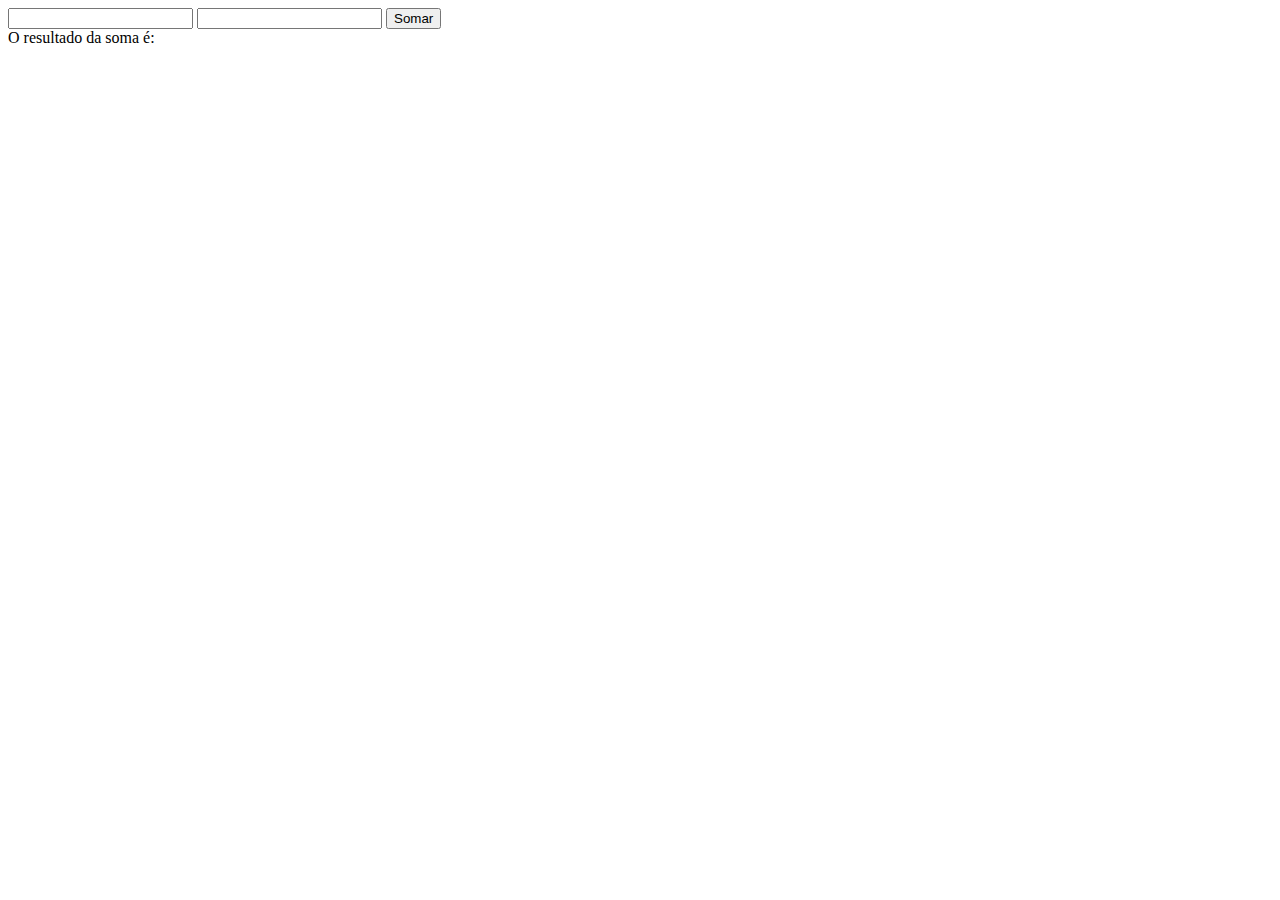
<file: source/aula javascript/arquivos/index.html>
<!DOCTYPE html>
<html lang="en">
    <head>
        <meta charset="UTF-8">
        <meta name="viewport" content="width=device-width, initial-scale=1.0">
        <meta http-equiv="X-UA-Compatible" content="ie=edge">
        <title>Qualquer</title>
    </head>
    <body>
        <input type="text" id="valorA" />
        <input type="text" id="valorB" />
        <input type="button" id="btnCalcular" value="Somar">
        <div>O resultado da soma é: <span id="result"></span></div>
        <script>
            var valorA = document.getElementById("valorA");
            var valorB = document.getElementById("valorB");
            var result = document.getElementById("result");
            var btnCalcular = document.getElementById("btnCalcular");

            btnCalcular.addEventListener("click", somar);

            function somar() {
                var a = Number.parseInt(valorA.value);
                var b = Number.parseInt(valorB.value);
                result.innerHTML = b + a;
            }
        </script>
    </body>
</html>
</file>
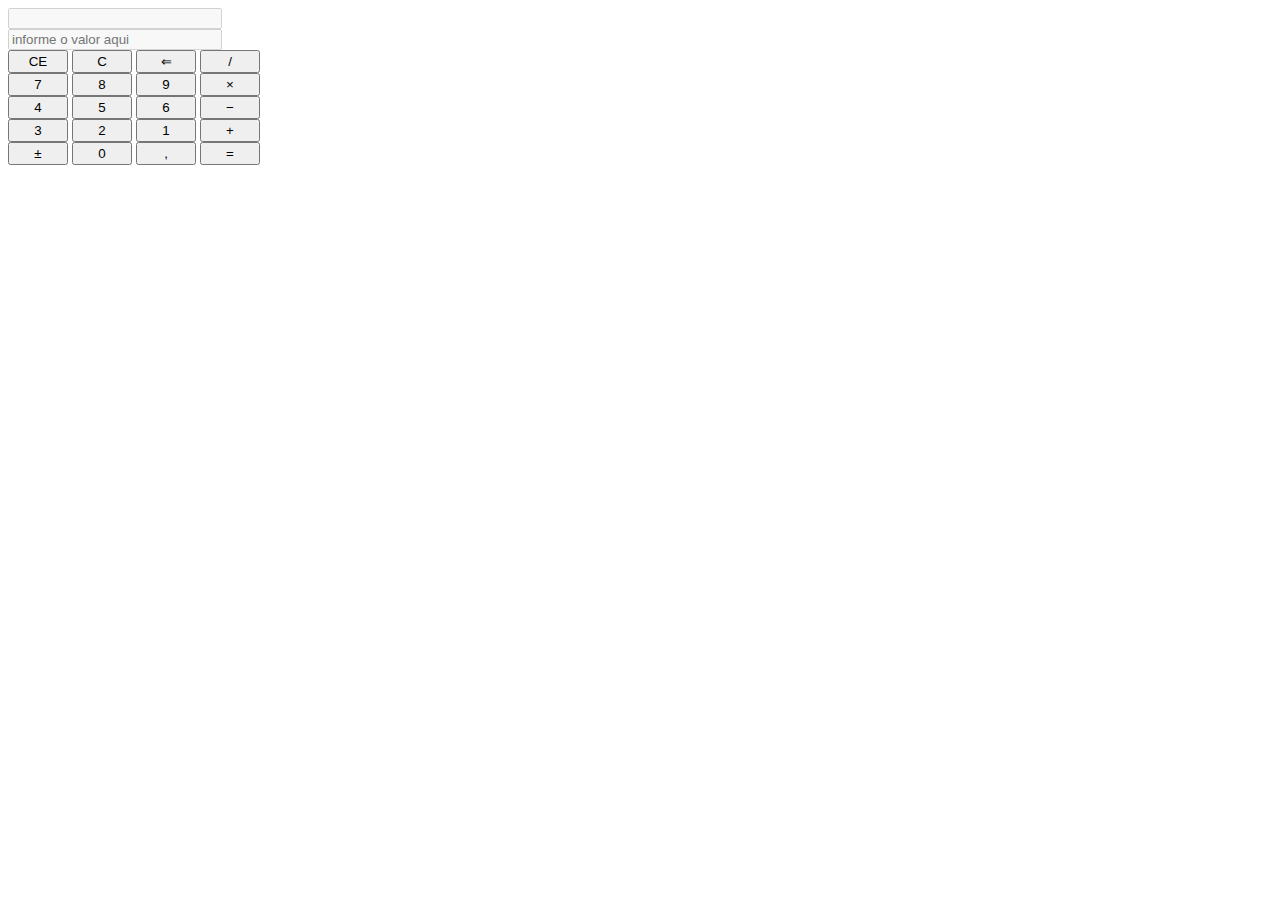
<file: source/aula javascript/Calculadora Javascript/index.html>
<!DOCTYPE html>
<html lang="en">

<head>
    <meta charset="UTF-8">
    <meta name="viewport" content="width=device-width, initial-scale=1.0">
    <meta http-equiv="X-UA-Compatible" content="ie=edge">
    <title>Calculadora</title>
    <link rel="stylesheet" href="estilo.css">
</head>

<body>

    <!-- https://www.anaesthetist.com/mnm/javascript/calc.htm -->

    <input type="text" readonly="readonly" disabled="disabled" name="Display" onchange="apresentaValorAtual()" />
    <br />
    <input type="text" readonly="readonly" disabled="disabled" placeholder="informe o valor aqui" />
    <br />
    <input type="button" value="CE" OnClick="apagaDigito()">
    <input type="button" value="C" OnClick="apagaTudo()" />
    <input type="button" value="&lArr;" OnClick="apagaDigito()" />
    <input type="button" value="&sol;" OnClick="todasOperacoes('/')" />
    <br />
    <input type="button" value="7" OnClick="adicionaDigito('7')" />
    <input type="button" value="8" OnClick="adicionaDigito('8')" />
    <input type="button" value="9" OnClick="adicionaDigito('9')" />
    <input type="button" value="&times;" OnClick="todasOperacoes('*')" />
    <br />
    <input type="button" value="4" OnClick="adicionaDigito('4')" />
    <input type="button" value="5" OnClick="adicionaDigito('5')" />
    <input type="button" value="6" OnClick="adicionaDigito('6')" />
    <input type="button" value="&minus;" OnClick="todasOperacoes('-')" />
    <br />
    <input type="button" value="3" OnClick="adicionaDigito('3')" />
    <input type="button" value="2" OnClick="adicionaDigito('2')" />
    <input type="button" value="1" OnClick="adicionaDigito('1')" />
    <input type="button" value="&plus;" OnClick="todasOperacoes('+')" />
    <br />
    <input type="button" value="&plusmn;" OnClick="alteraDigito()" />
    <input type="button" value="0" OnClick="adicionaDigito('0')" />
    <input type="button" value="&comma;" OnClick="ponto('.')" />
    <input type="button" value="&equals;" OnClick="calcular()" />

    <script>

        /*
            **Calculadora**
            O que faz // Nome

            Adiciona um numero quando clica com o mouse // adicinaDigito
            Apaga os valores da tela // apagaDigito e apagaTudo
            Altera numero para positivo ou negativo // alteraDigito
            Porcentagem // porcentagem
            Divisão // dividir
            Multiplicação // multi
            Diminuir // menos
            Adicionar // mais
            Resultado da operação // igual
            Ponto decimal // pontoDecimal
            
            Todos as variaveis serão ativadas por clique do mouse = onClick        
        
            **Variáveis que a Calculadora irá utilizar**

            Valor armazenado na memoria // memoria
            Valor atual sendo digitado // valorAtual
            Clicar no botão para realizar uma operação // operacao
            Comprimento maximo de numeros digitados // comprimentoMax
         */

        var memoria = "0";
        var valorAtual = "0";
        var operacao = 0;
        var comprimentoMax = 30; // Maximo de 30 numeros digitados

        // Criar a função de clicar no botao e digitar um numero
        function adicionaDigito(digito) {
            if (valorAtual.length > comprimentoMax) {
                valorAtual = "Erro valor muito extenso";
            } else {
                if ((eval(valorAtual) == 0) && valorAtual.indexOf(".") == -1) {
                    valorAtual = digito;
                } else {
                    valorAtual = valorAtual + digito;
                }
            }
            document.body.Display.value = valorAtual;
        }

        // Limpar valores e operações da calculadora (reset)
        function apagaDigito() {
            valorAtual = "0";
            document.body.Display.value = valorAtual;
        }

        function apagaTudo() {
            valorAtual = "0";
            operacao = 0;
            memoria = "0";
            document.body.Display.value = valorAtual;
        }

        // Alterar o numero para positivo ou negativo 
        function alteraDigito() {
            if (valorAtual.indexOf("-") == 0) {
                valorAtual = valorAtual.substring(1);
            } else {
                valorAtual = "-" + valorAtual;
            }
            document.body.Display.value = valorAtual;
        }

        // Funções das operações matemáticas
        function todasOperacoes(op) {
            if (op.indexOf("*") > -1) {
                operacao = 1;
            }
            if (op.indexOf("/") > -1) {
                operacao = 2;
            }
            if (op.indexOf("+") > -1) {
                operacao = 3;
            }
            if (op.indexOf("-") > -1) {
                operacao = 4;
            }

            memoria = valorAtual;
            valorAtual = " ";
            document.body.Display.value = valorAtual;
        }

        function calcular() {
            if (operacao == 1) {
                valorAtual = eval(memoria) * eval(valorAtual);
            }
            if (operacao == 2) {
                valorAtual = eval(memoria) / eval(valorAtual);
            }
            if (operacao == 3) {
                valorAtual = eval(memoria) + eval(valorAtual);
            }
            if (operacao == 4) {
                valorAtual = eval(memoria) - eval(valorAtual);
            }
            operacao = 0;
            memoria = "0";
            document.body.Display.value = valorAtual;
        }

        function ponto() {
            if (valorAtual.length == 0) {
                valorAtual = "0.";
            } else {
                if (valorAtual.indexOf(".") == -1) {
                    valorAtual = valorAtual + ".";
                }
            }
            document.body.Display.value = valorAtual;
        }

        function apresentaValorAtual() {
            valorAtual = document.body.Display.value;
            valorAtual = " " + parseFloat(valorAtual);
            if (valorAtual.indexOf("NaN") != -1) {
                valorAtual = "Valor não definido";
            }
            document.body.Display.value = valorAtual;
        }
    </script>
</body>

</html>
</file>
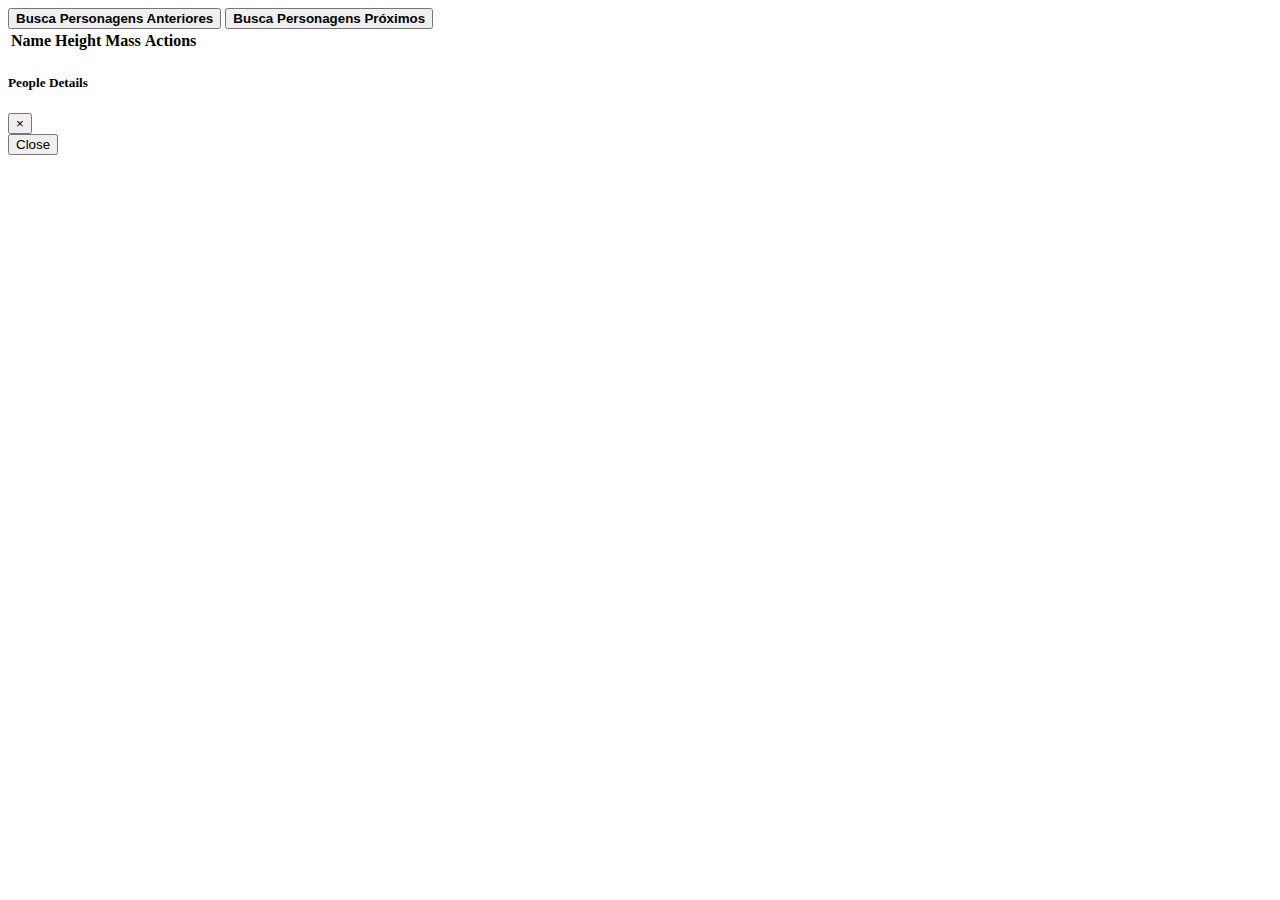
<file: source/ajax/jquery/index.2.html>
<!DOCTYPE html>
<html lang="en">

<head>
    <meta charset="UTF-8">
    <meta name="viewport" content="width=device-width, initial-scale=1.0">
    <meta http-equiv="X-UA-Compatible" content="ie=edge">
    <title>Document</title>
    <link rel="stylesheet" href="https://stackpath.bootstrapcdn.com/bootstrap/4.1.0/css/bootstrap.min.css" integrity="sha384-9gVQ4dYFwwWSjIDZnLEWnxCjeSWFphJiwGPXr1jddIhOegiu1FwO5qRGvFXOdJZ4"
        crossorigin="anonymous">
</head>

<body>
    <button id="btnPeoplePrevious" class="btn btn-outline-warning btn-sm"><b>Busca Personagens Anteriores</b></button>
    <button id="btnPeopleNext" class="btn btn-outline-warning btn-sm"><b>Busca Personagens Próximos</b></button>
    <table class="table table-sm table-striped table-hover w-auto">
        <thead class="thead-dark">
            <tr>
                <th scope="col">Name</th>
                <th scope="col">Height</th>
                <th scope="col">Mass</th>
                <th scope="col">Actions</th>
            </tr>
        </thead>
        <tbody id="tbodyPeople"></tbody>
    </table>
    <!-- Modal -->
    <div class="modal fade" id="modalDetails" tabindex="-1" role="dialog" aria-labelledby="modalDetailsLabel" aria-hidden="true">
        <div class="modal-dialog modal-dialog-centered" role="document">
            <div class="modal-content">
                <div class="modal-header">
                    <h5 class="modal-title" id="modalDetailsLabel">People Details</h5>
                    <button type="button" class="btn btn-danger" data-dismiss="modal" aria-label="Close">
                        <span aria-hidden="true">&times;</span>
                    </button>
                </div>
                <div class="modal-body" id="divModalDetailsBody"></div>
                <div class="modal-footer">
                    <button type="button" class="btn btn-secondary" data-dismiss="modal">Close</button>
                </div>
            </div>
        </div>
    <script src="https://code.jquery.com/jquery-3.3.1.min.js" integrity="sha256-FgpCb/KJQlLNfOu91ta32o/NMZxltwRo8QtmkMRdAu8="
        crossorigin="anonymous"></script>
    <script src="https://cdnjs.cloudflare.com/ajax/libs/popper.js/1.14.3/umd/popper.min.js" integrity="sha384-ZMP7rVo3mIykV+2+9J3UJ46jBk0WLaUAdn689aCwoqbBJiSnjAK/l8WvCWPIPm49"
        crossorigin="anonymous"></script>
    <script src="https://stackpath.bootstrapcdn.com/bootstrap/4.1.1/js/bootstrap.min.js" integrity="sha384-smHYKdLADwkXOn1EmN1qk/HfnUcbVRZyYmZ4qpPea6sjB/pTJ0euyQp0Mk8ck+5T"
        crossorigin="anonymous"></script>
    <script>
        var $tbodyPeople = $("#tbodyPeople");
        var $modalDetails = $('#modalDetails');
        var $divModalDetailsBody = $("#divModalDetailsBody");
        $('#btnPeopleNext').on("click", function () {
            var btn = this;
            btn.urlNext = btn.urlNext || "https://swapi.co/api/people";
            callPeople(btn.urlNext, function (data) {
                btn.urlNext = data.next;
                buildTable(data.results);
            });
        });
        $('#btnPeoplePrevious').on("click", function () {
            var btn = this;
            btn.urlPrevious = btn.urlPrevious || "https://swapi.co/api/people";
            callPeople(btn.urlPrevious, function (data) {
                btn.urlPrevious = data.previous;
                buildTable(data.results);
            });
        });

        function buildTable(results) {
            $tbodyPeople.empty();
            for (var i = 0; i < results.length; i++) {
                const p = results[i];
                var $tr = $("<tr>");
                var $tdName = $("<td>");
                var $tdHeight = $("<td>");
                var $tdMass = $("<td>");
                var $tdActions = $("<td>");

                $tdName.text(p.name);
                $tdHeight.text(p.height);
                $tdMass.text(p.mass);
                $tr.append($tdName);
                $tr.append($tdHeight);
                $tr.append($tdMass);
                $tr.append($tdActions);

                addActions($tdActions, p);

                $tbodyPeople.append($tr);
            }
        }

        function addActions($td, p) {
            $btnModal = addBtnModal(p);
            $td.append($btnModal);
        }

        function addBtnModal(p) {
            var $btnModal = $('<button type="button" class="btn btn-warning" data-toggle="modal" data-target="#modalDetails">');
            $btnModal.data("people", p);
            $btnModal.text("Details");
            return $btnModal;
        }

        $modalDetails.on('show.bs.modal', function (event) {
            var button = $(event.relatedTarget);
            var p = button.data("people");
            var div = setModalData(p);
            var modal = $(this)
            modal.find('.modal-title').text('Details for ' + p.name);
            modal.find('.modal-body')
                .empty()
                .append(div);
        });

        function setModalData(p) {
            var $div = $("<div>");
            setProperties(p, $div, [
                "homeworld",
                "species",
                "vehicles",
                "starships",
                "created",
                "edited",
                "url"
            ]);

            var $homeWorld = $("<div>");
            var $films = $("<div>");
            var $vehicles = $("<div>");
            setHomeWorld(p, $homeWorld);
            setFilms(p, $films);
            setVehicles(p, $vehicles);

            $div.append($homeWorld);
            $div.append($films);
            $div.append($vehicles);

            return $div;
        }

        function setProperties(p, $div, ignoreProps = []) {
            Object.keys(p).forEach(key => {
                if (ignoreProps.indexOf(key) > -1)
                    return;

                if (p.hasOwnProperty(key)) {
                    if (typeof (p[key]) !== "string")
                        return;

                    if ($div.text().length > 0)
                        $div.append("<br />");

                    let $spanLabel = $("<span class=\"font-weight-bold\">");
                    let $span = $("<span>");

                    $spanLabel.text(propToLabel(key));
                    $span.text(": " + p[key]);

                    $div.append($spanLabel);
                    $div.append($span);
                }
            });
        }

        function propToLabel(prop) {
            prop = prop.replace("_", " ");
            return toTitleCase(prop);
        }
        function toTitleCase(str) {
            return str.replace(/\w\S*/g, function (txt) {
                var s = txt.charAt(0).toUpperCase();
                s += txt.substr(1).toLowerCase()
                return s;
            });
        }

        function setHomeWorld(p, $element) {
            let $spanLabel = $("<span class=\"font-weight-bold\">");
            let $span = $("<span>");
            callPeople(p.homeworld, function (data) {
                $span.text(": " + data.name);
            });
            $spanLabel.text("Home World");

            $element.append($spanLabel);
            $element.append($span);
        }

        function setFilms(p, $element) {
            let $spanLabel = $("<span class=\"font-weight-bold\">");
            let $ul = $("<ul>");
            p.films.forEach(f => callPeople(f, function (data) {
                var li = $("<li>");
                li.append(data.title);
                $ul.append(li);
            }));
            $spanLabel.text("Films");

            $element.append($spanLabel);
            $element.append($ul);
        }

        function setVehicles(p, $element) {
            let $spanLabel = $("<span class=\"font-weight-bold\">");
            let $ul = $("<ul>");
            p.vehicles.forEach(f => callPeople(f, function (data) {
                var li = $("<li>");
                li.append(data.name + " - " + data. model);
                $ul.append(li);
            }));
            $spanLabel.text("Vehicles");

            $element.append($spanLabel);
            $element.append($ul);
        }

        function callPeople(url, success) {
            $.ajax({
                url: url,
                success: success
            });
        }
    </script>
</body>

</html>
</file>
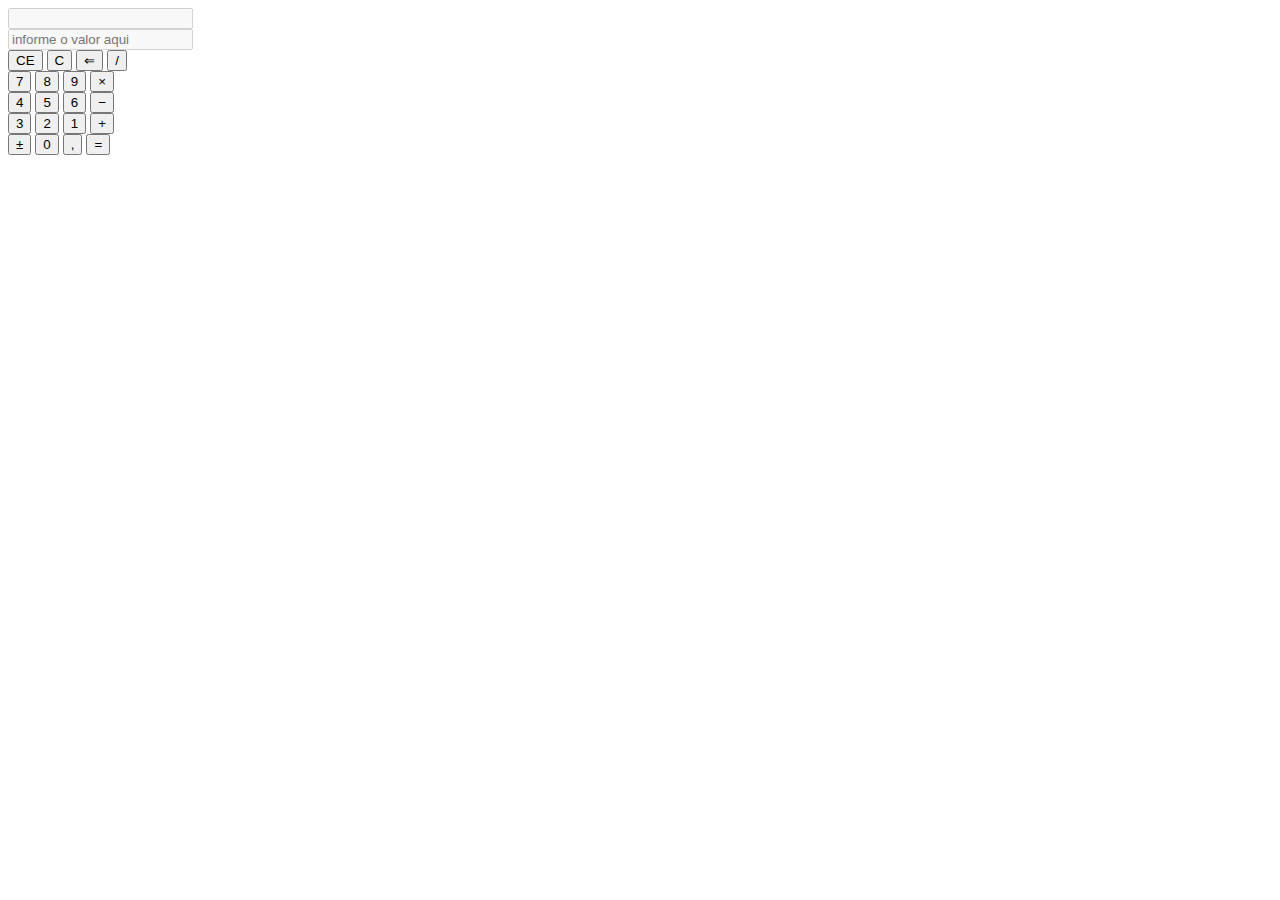
<file: source/aula javascript/arquivos/calculadora.html>
<!DOCTYPE html>
<html lang="en">

<head>
    <meta charset="UTF-8">
    <meta name="viewport" content="width=device-width, initial-scale=1.0">
    <meta http-equiv="X-UA-Compatible" content="ie=edge">
    <title>Calculadora</title>
</head>

<body>
    <input type="text" readonly="readonly" disabled="disabled" />
    <br />
    <input type="text" readonly="readonly" disabled="disabled" placeholder="informe o valor aqui" />
    <br />
    <input type="button" value="CE" />
    <input type="button" value="C" />
    <input type="button" value="&lArr;" />
    <!-- "BACKSPACE" -->
    <input type="button" value="&sol;" />
    <!-- "/" -->
    <br />
    <input type="button" value="7" class="numeros" />
    <input type="button" value="8" class="numeros" />
    <input type="button" value="9" class="numeros" />
    <input type="button" value="&times;" class="operacoes" />
    <!-- "x" -->
    <br />
    <input type="button" value="4" class="numeros" />
    <input type="button" value="5" class="numeros" />
    <input type="button" value="6" class="numeros" />
    <input type="button" value="&minus;" class="operacoes" />
    <!-- "-" -->
    <br />
    <input type="button" value="3" class="numeros" />
    <input type="button" value="2" class="numeros" />
    <input type="button" value="1" class="numeros" />
    <input type="button" value="&plus;" class="operacoes" />
    <!-- "+" -->
    <br />
    <input type="button" value="&plusmn;" class="operacoes" />
    <!-- "+-" -->
    <input type="button" value="0" />
    <input type="button" value="&comma;" class="numeros" />
    <!-- "." -->
    <input type="button" value="&equals;" id="btnIgual" />
    <!-- "=" -->
    <script>
        var btnNumeros = document.getElementsByClassName("numeros");
        var btnOperacoes = document.getElementsByClassName("operacoes");
        var btnIgual = document.getElementById("btnIgual");
        var operandos = [ "" ];
        var operando = 0;

        for (let i = 0; i < btnNumeros.length; i++) {
            let btn = btnNumeros[i];
            btn.addEventListener("click", function () {
                operandos[operando] += this.value;
                console.log(operandos[operando]);
            });
        }

        for (let i = 0; i < btnOperacoes.length; i++) {
            let btn = btnOperacoes[i];
            btn.addEventListener("click", function () {
                operando++;
                operandos[operando] = this.value;
                operando++;
            });
        }
        ["99", "+", "765", "-", "66", "/" , "2"]

        btnIgual.addEventListener("click", function () {
            var res = Number.parseFloat(operandos[0]) + Number.parseFloat(operandos[1]);
            console.log(res);
        });


        function numerosClicados () {
            var num1 = Number.parseInt(num.value);
            if (Number.isNaN(num1)) {
                mostraErro("Valor não é um número válido");
                return;
            }
            var num2 = Number.parseInt(num.value);
            if (Number.isNaN(num2)){
                mostraErro("Valor não é um número válido");
                return;
            }
        }

    </script>
</body>

</html>
</file>
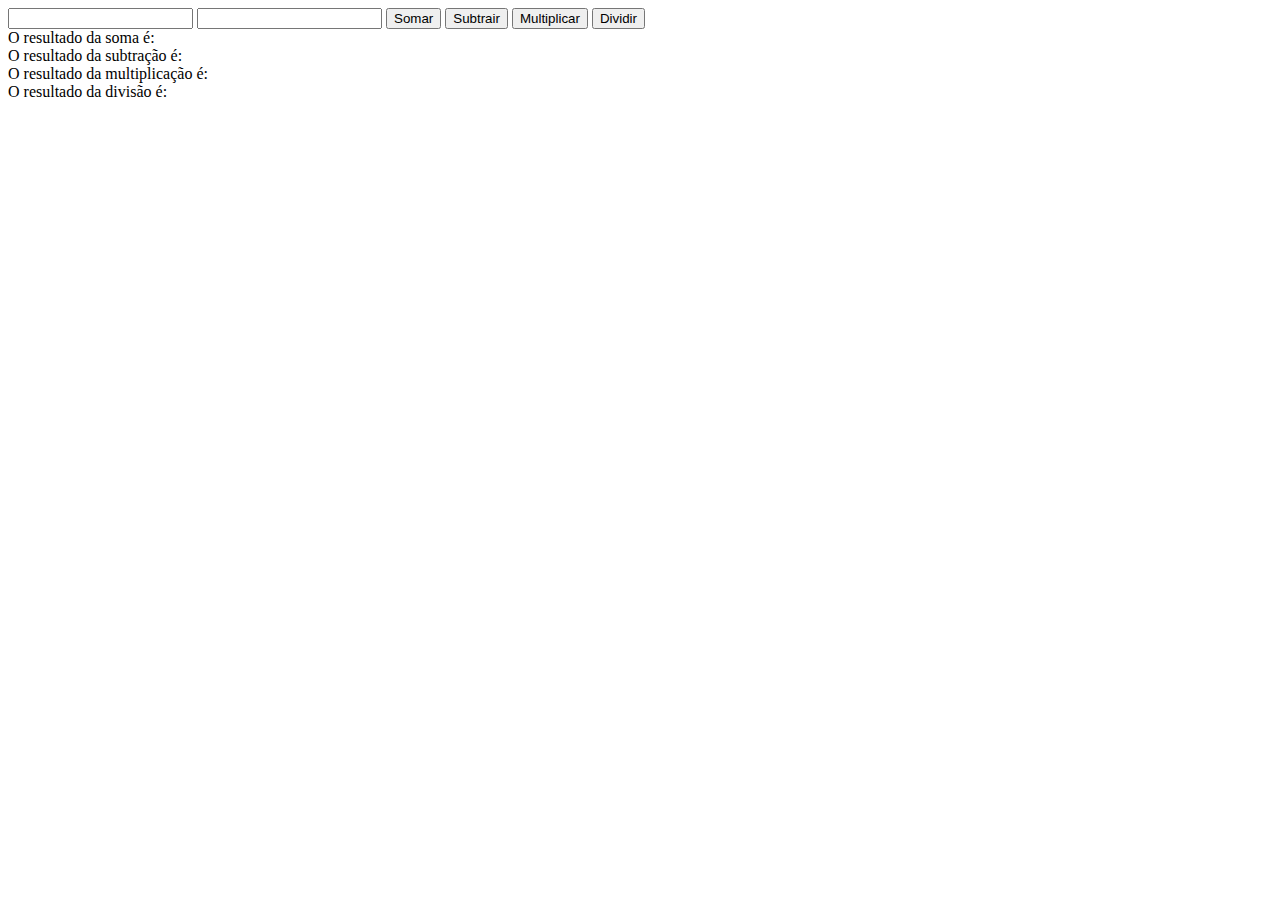
<file: source/aula javascript/arquivos/index2.html>
<!DOCTYPE html>
<html lang="en">
    <head>
        <meta charset="UTF-8">
        <meta name="viewport" content="width=device-width, initial-scale=1.0">
        <meta http-equiv="X-UA-Compatible" content="ie=edge">
        <title>Qualquer</title>
    </head>
    <body>
        <input type="text" id="valorA" />
        <input type="text" id="valorB" />
        <input type="button" id="btnSomar" value="Somar">
        <input type="button" id="btnSubtrair" value="Subtrair">
        <input type="button" id="btnMultiplicar" value="Multiplicar">
        <input type="button" id="btnDividir" value="Dividir">
        <div>O resultado da soma é: <span id="resultSomar"></span></div>
        <div>O resultado da subtração é: <span id="resultSubtrair"></span></div>
        <div>O resultado da multiplicação é: <span id="resultMultiplicar"></span></div>
        <div>O resultado da divisão é: <span id="resultDividir"></span></div>
        <script>
            var valorA = document.getElementById("valorA");
            var valorB = document.getElementById("valorB");
            var btnSomar = document.getElementById("btnSomar");
            var btnSubtrair = document.getElementById("btnSubtrair");
            var btnMultiplicar = document.getElementById("btnMultiplicar");
            var btnDividir = document.getElementById("btnDividir");
            var resultSomar = document.getElementById("resultSomar");
            var resultSubtrair = document.getElementById("resultSubtrair");
            var resultMultiplicar = document.getElementById("resultMultiplicar");
            var resultDividir = document.getElementById("resultDividir");
            btnSomar.addEventListener("click", somar);
            btnSubtrair.addEventListener("click", subtrair);
            btnMultiplicar.addEventListener("click", multiplicar);
            btnDividir.addEventListener("click", dividir);
            function somar() {
                var a = Number.parseInt(valorA.value);
                var b = Number.parseInt(valorB.value);
                resultSomar.innerHTML = a + b;
            }
            function subtrair() {
                var a = Number.parseInt(valorA.value);
                var b = Number.parseInt(valorB.value);
                resultSubtrair.innerHTML = a - b;
            }
            function multiplicar() {
                var a = Number.parseInt(valorA.value);
                var b = Number.parseInt(valorB.value);
                resultMultiplicar.innerHTML = a * b;
            }
            function dividir() {
                var a = Number.parseInt(valorA.value);
                var b = Number.parseInt(valorB.value);
                resultDividir.innerHTML = a / b;
            }
        </script>
    </body>
</html>
</file>
<file: source/aula javascript/Calculadora Javascript/estilo.css>
input[type="button"] {
    width:60px;
    padding: 2px;
}
input[type="text"] {
    width: 16.3%;
}
</file>
